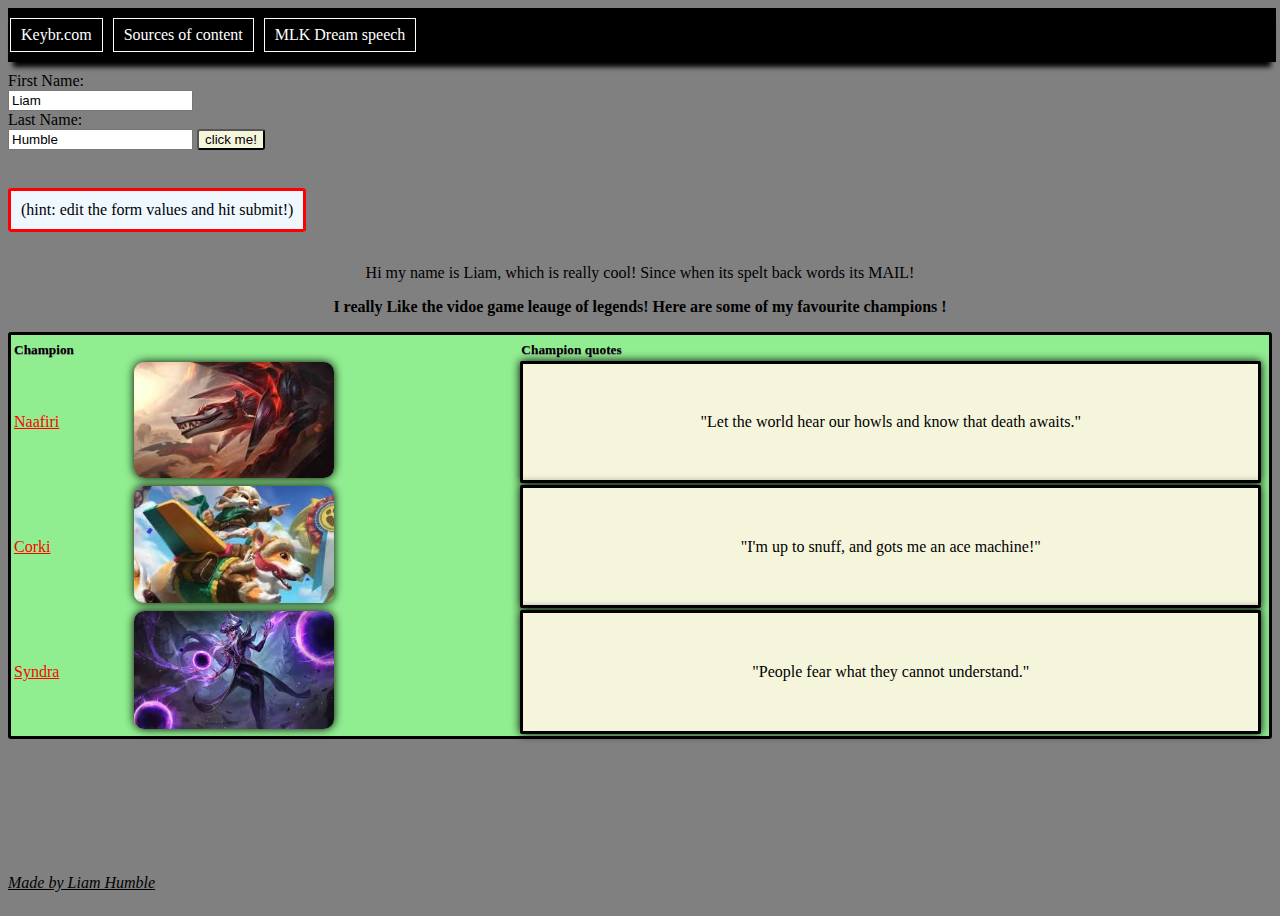
<file: src/index.html>
<!DOCTYPE Html>
    <html>
        <head>
            <meta name="viewport" content="width=device-width, initial-scale=1.0">
            <link rel="stylesheet" href="css/index.css">
        </head>
        <body> 
            <div class="navBar">
                <a class="navEle" href = "https://www.keybr.com/" target="_blank"> Keybr.com</a>
                <a class="navEle" href = "./tableExample.html">Sources of content </a></th>
                <a class="navEle" href = "./dreams.html"> MLK Dream speech </a>     
            </div>
            <div class="div2">
                <form class="form">
                        <label for="fname">First Name:</label><br>
                        <input type="text" id="fname" name="fname" value ="Liam" ><br>
                        <label for="lname">Last Name:</label><br>
                        <input type="text" id="lname" name="lname" value="Humble"> 
                        <input type="submit" id="revString" value="click me!">
                </form>
                <p id="updateText"> </p>
            </div>
            <p id="hint"> (hint: edit the form values and hit submit!)</p>
            <div>
                <p class="head">Hi my name is Liam, which is really cool! Since when its spelt back words its MAIL!</p>
                <p class="head"> <b> I really Like the vidoe game leauge of legends! Here are some of my 
                    favourite champions !</b></p>
                    <table>
                        <th>
                            <tr>
                                <th>Champion</th>
                                <th></th>
                                <th>Champion quotes </th>
                            </tr>
                        </th>
                        <tb>
                            <tr>
                                <td class="cname">Naafiri</td>
                                <td><img class="size" src="../resources/naafiri.jpg"></td>
                                <td class="champTeser"> "Let the world hear our howls and know that death awaits." <td>
                            </tr>
                            <tr>
                                <td class="cname">Corki</td>
                                <td><img class="size" src="../resources/corki.jpg"></td>
                                <td class="champTeser"> "I'm up to snuff, and gots me an ace machine!" </td>
                            </tr>
                            <tr>
                                <td class="cname">Syndra</td>
                                <td><img class = size  src="../resources/syndra.jpg"></td>
                                <td class="champTeser"> "People fear what they cannot understand."</td>
                            </tr>
                        </tb>
                    </table>
            </div>

        <script>
            const button = document.getElementById("revString");
            const form = document.querySelector(".form")
            button.addEventListener("click", function(event) {
                event.preventDefault(); 
                var fvalue = document.getElementById("fname");  
                var lvalue = document.getElementById("lname");
                let reversed = "";
                let temp = fvalue.value + " " + lvalue.value;

                for (let i = temp.length - 1; i >= 0; i--) {
                    reversed += temp[i];
                }
                const text = document.getElementById("updateText");
                
                text.textContent = "Your name backwards: "+ reversed;  
                text.style.display = 'block';


            });
        </script>

        </body>
        <footer>
            <p> <u> <i> Made by Liam Humble </i> </u></p>
        </footer>
    </html>
</file>
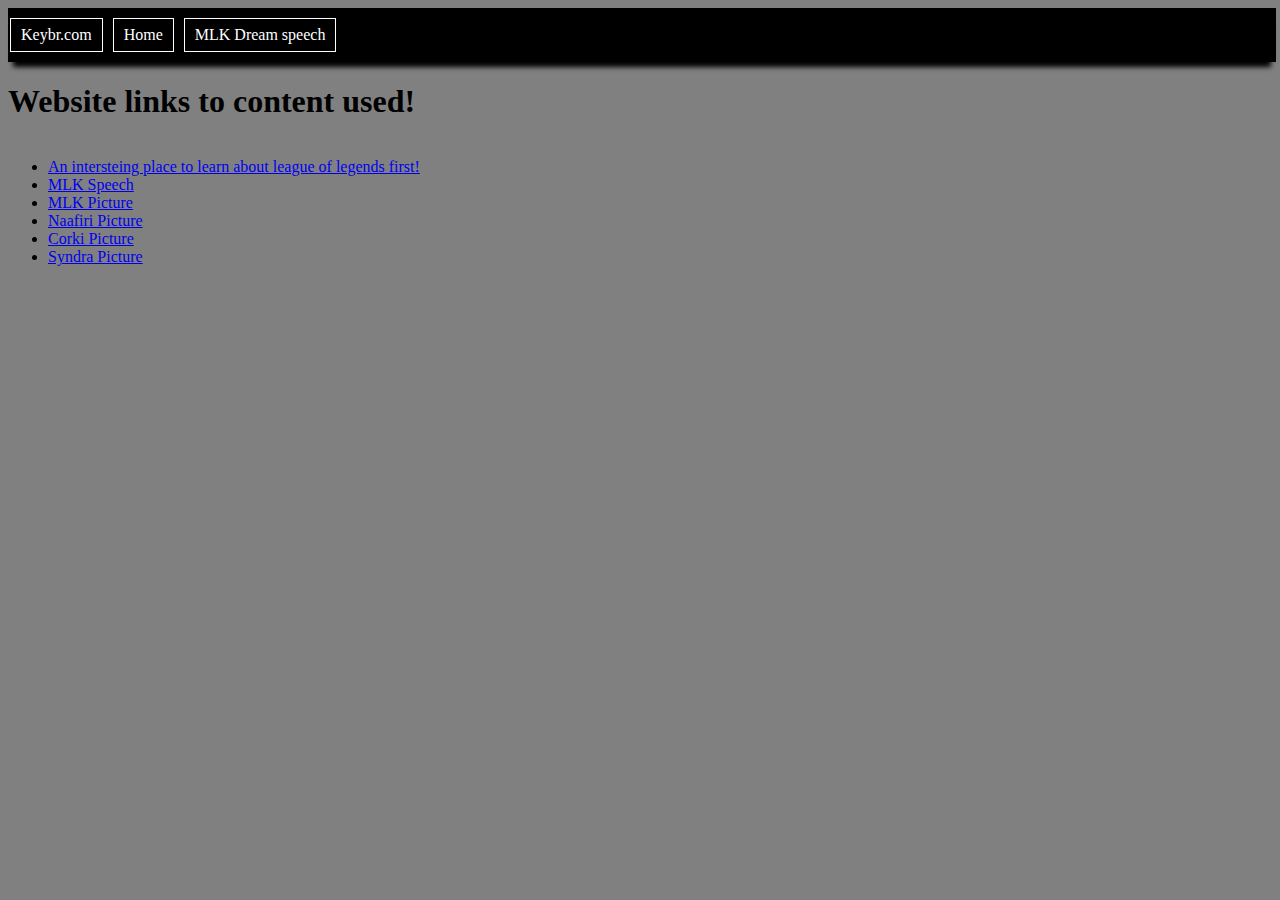
<file: src/tableExample.html>
<!DOCTYPE html>
<html>
    <head> 
        <meta name="viewport" content="width=device-width, initial-scale=1" />
        <link rel="stylesheet" href="css/tableExample.css">
    </head>

    <body>
        <div class="navBar">
            <a class="navEle" href = "https://www.keybr.com/" target="_blank"> Keybr.com</a>
            <a class="navEle" href = "./index.html">Home </a></th>
            <a class="navEle" href = "./dreams.html"> MLK Dream speech </a>     
        </div>
         <div class="div2">
            <h1> Website links to content used!</h1>
            <ul>
                <li> <a href="https://lolalytics.com/" target ="_blank"> An intersteing place to learn about league of legends first!</li> </a>
                <li> <a href="https://www.americanrhetoric.com/speeches/mlkihaveadream.htm" target ="_blank">MLK Speech</li></a>
                <li><a href="https://www.businessinsider.com/martin-luther-king-photos-anniversary-of-assassination-in-memphis-2018-4"target="_blank">MLK Picture </a></li>
                <li><a href="https://www.leagueoflegends.com/en-us/event/naafiri-abilities-rundown/"target="_blank">Naafiri Picture</a></li>
                <li><a href="https://www.strategyzero.com/blog/2012/league-of-legends-corki-skins-review/"target="_blank">Corki Picture</a></li>
                <li><a href="https://www.leagueoflegends.com/en-us/champions/syndra/"target="_blank">Syndra Picture</a></li>
            </ul> 
        </div>
    
    </body>

</html>
</file>
<file: src/css/index.css>
body{
    background-color: grey;
    min-height: 100vh;
    display: flex;
    flex-direction: column;
}
button{
    background-color: beige;
    border: 0px transparent;
    border-radius: 3px;
    cursor: pointer;
}
footer{
    margin-top: auto;
}
img.size{
    height: auto;
    width: 200px;
    border-radius: 10px;    
    box-shadow: 0px 0px 10px;
}
table{
    border: 3px solid black;
    border-collapse: separate;
    border-radius: 3px;
    height:5px;
    width: 100%;
    margin-top: 15px;
    background-color: lightgreen;
}
th{
    text-align: left;
    font-size: smaller;
    text-shadow: 0px 1px 0px gray;
}
.navBar{
    display: flex;
    background-color: black;
    width: 100%;
    height: 50px;
    text-align: center;
    border: 2px solid black;
    box-shadow: 0px 10px 5px -5px;
}
.navEle{
    display: flex;
    flex-direction: row;
    align-items: center;
    text-decoration: none;
    background-color: black;
    border: solid 1px white;
    color: white;
    padding: 10px;   
    margin-right:10px;
    margin-bottom: 8px;
    margin-top: 8px;
}
:hover.navEle{
    background-color: white;
    color: black;
    text-decoration: underline;
    border-radius: 1px;
}
:hover.navBar{
    background-color: aliceblue; 
}
.champTeser{
    border: 3px black solid;
    background-color: beige;
    margin: 10px;
    text-align: center;
    text-size-adjust: larger;
    box-shadow: 0px 0px 10px;
    border-radius: 2px;
}
.cname{
    text-decoration: underline red;
    color: red;
}
.form{
    float:left;
}
.div2{
    display: flex;
    height: 100px;
    margin-top: 10px;
}
.head{
    text-size-adjust: larger;
    text-align: center;
    
}
#updateText{
    flex-direction: row;
    margin-left:30px;
    padding: 5px;
    display: none;
    text-align: center;
    border: 2px solid red;
    background-color: aliceblue;
    box-shadow: 2px 0px 15px;
}
#revString{
    background-color: beige;
    border-radius: 3px;
    cursor: pointer;
}
#hint{
    border:3px solid red;
    border-radius: 4px 3px 6px / 2px 4px;
    background-color: aliceblue;
    max-width: fit-content;
    text-size-adjust: 200%;
    padding: 10px;
}
</file>
<file: src/css/tableExample.css>
body{
    background-color: gray;
}

.div2{
    display: flex;
    flex-direction: column;
}
.navBar{
    display: flex;
    background-color: black;
    width: 100%;
    height: 50px;
    text-align: center;
    border: 2px solid black;
    box-shadow: 0px 10px 5px -5px;
}
.navEle{
    display: flex;
    flex-direction: row;
    align-items: center;
    text-decoration: none;
    background-color: black;
    border: solid 1px white;
    color: white;
    padding: 10px;   
    margin-right:10px;
    margin-bottom: 8px;
    margin-top: 8px;
}
:hover.navEle{
    background-color: white;
    color: black;
    text-decoration: underline;
    border-radius: 1px;
}
:hover.navBar{
    background-color: aliceblue; 
}
</file>
